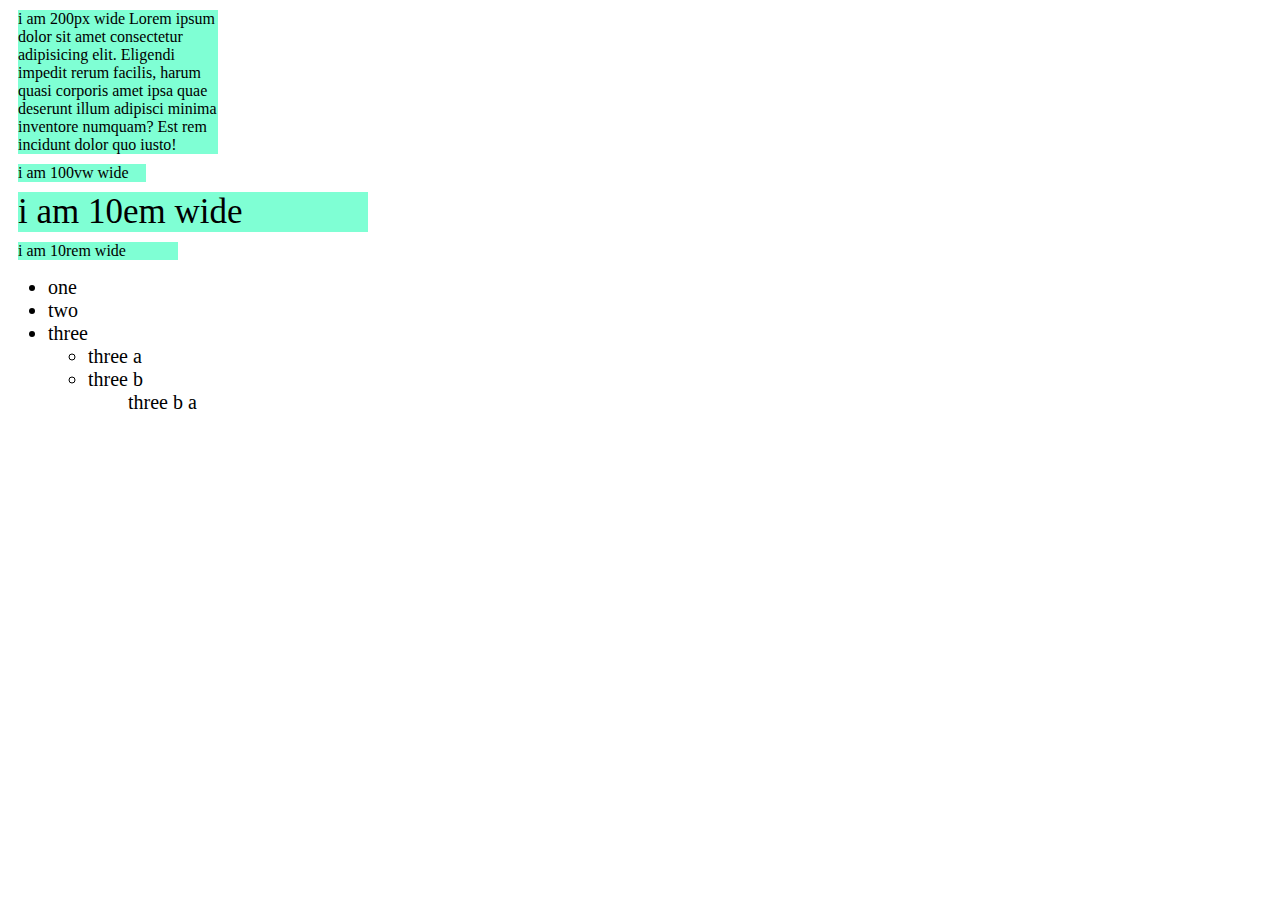
<file: units.html>
<!DOCTYPE html>
<html lang="en">
<head>
    <meta charset="UTF-8">
    <meta http-equiv="X-UA-Compatible" content="IE=edge">
    <meta name="viewport" content="width=device-width, initial-scale=1.0">
    <title>Document</title>
    <style>
        .parent{
            font-size: 35px;
            /* 1em=35px */
        }
        .box{
            background-color: aquamarine;
            margin: 10px;
        }
        .px{
            width: 200px;
        }
        .vw{
            width: 10vw;

        }
        .em{
            width: 10em;
            /* em parent element se size pata lagata hai : em use as a refrence  */
        }
        .rem{
            width: 10rem;
            /* rem root element se 
            size pata lagata haijo ki mostly 16px hota hai  */
        }
        .ems li{
            font-size: 1.5em;
        }
        .rems li{
            font-size: 1.25rem;
        }

    </style>
</head>
<body>
    <div class="main">
        <div class="box px">i am 200px wide Lorem ipsum dolor sit amet consectetur 
            adipisicing elit. Eligendi impedit rerum facilis, harum quasi corporis amet ipsa quae deserunt illum adipisci minima inventore numquam? 
            Est rem incidunt dolor quo iusto!</div>
        <div class="box vw">i am 100vw wide</div>
        <div class="parent">
        <div class="box em">i am 10em wide </div>
        
        </div>
        <div class="box rem">i am 10rem wide</div>
   </div>
    
</body>
     <div class="main">

     </div>

     <!-- diffrence between rem and em  -->
     <ul class="rems">
         <li>one</li>
         <li>two</li>
         <li>three
             <ul>
                 <li> three a</li>
                 <li>three b
                     <ul 
                       <li> three b a</li>
                    </ul>
                 </li>
         </li>
     </ul>
</html>
</file>
